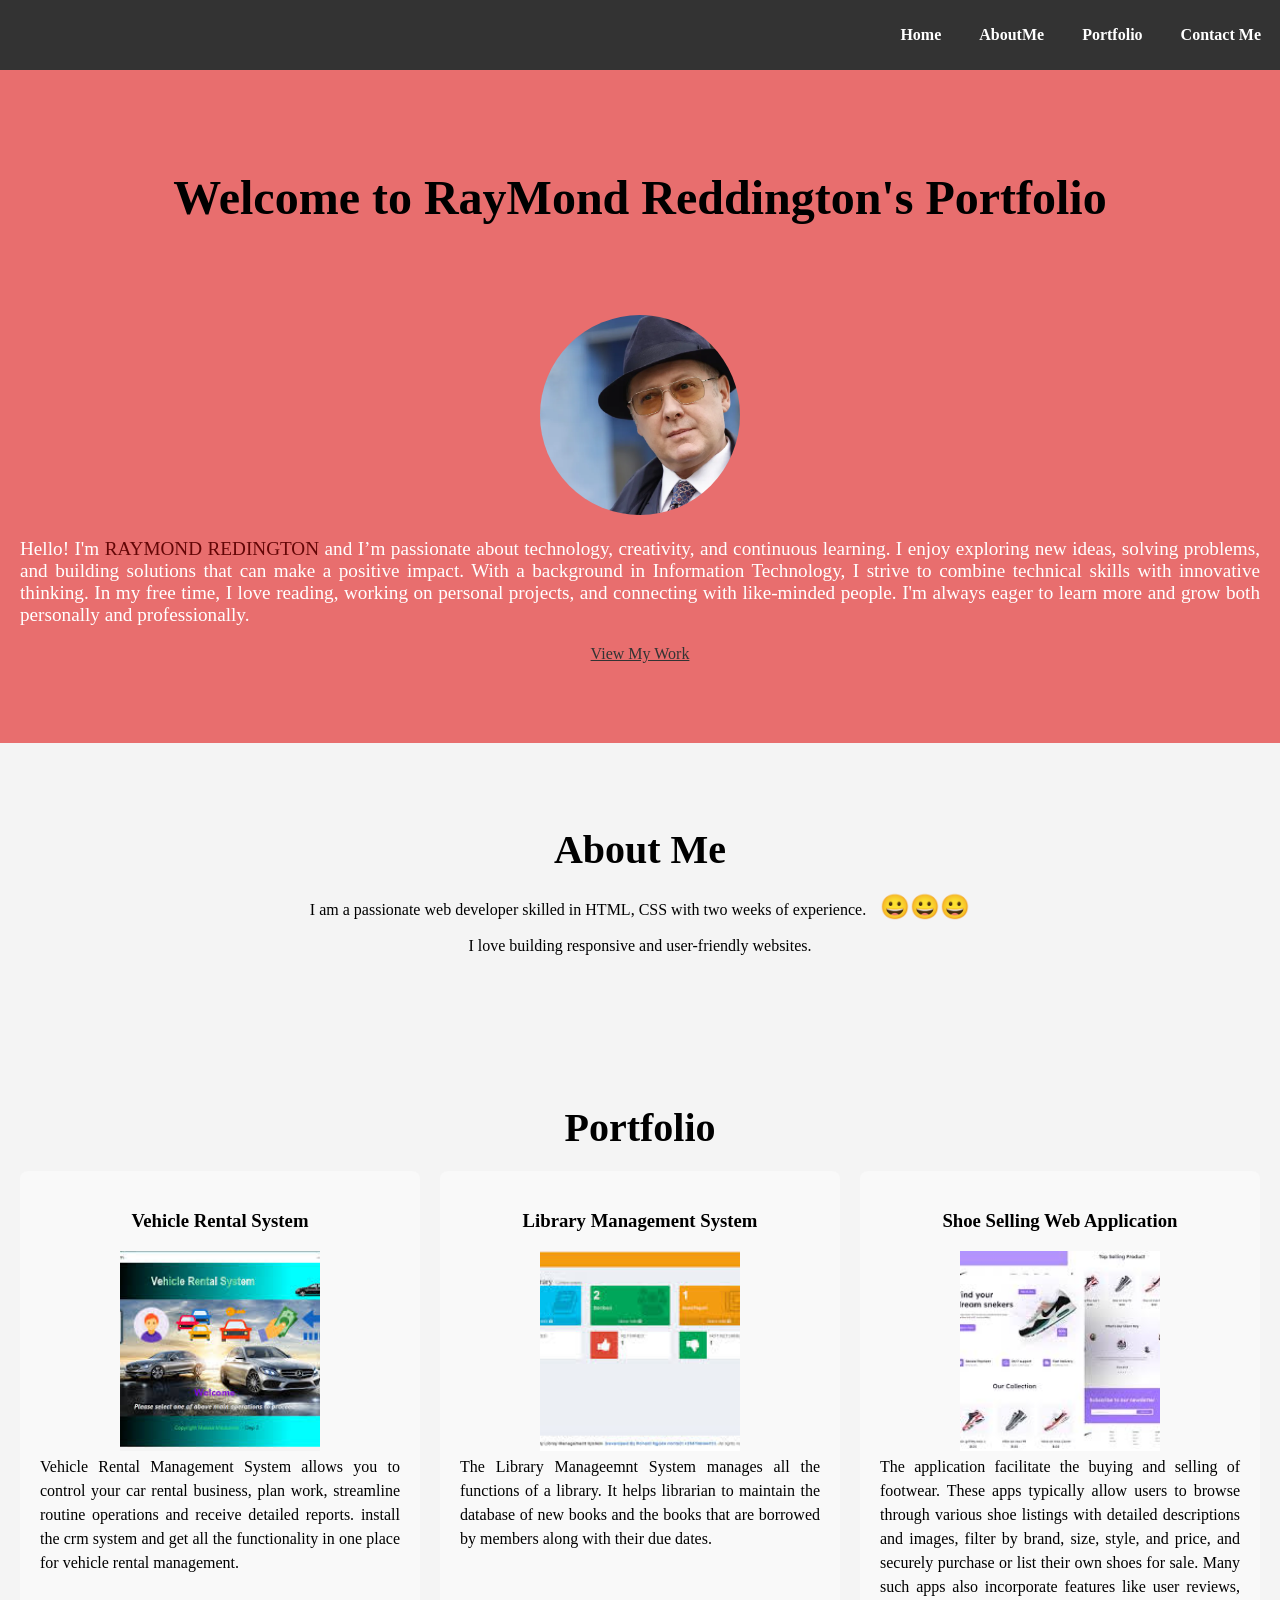
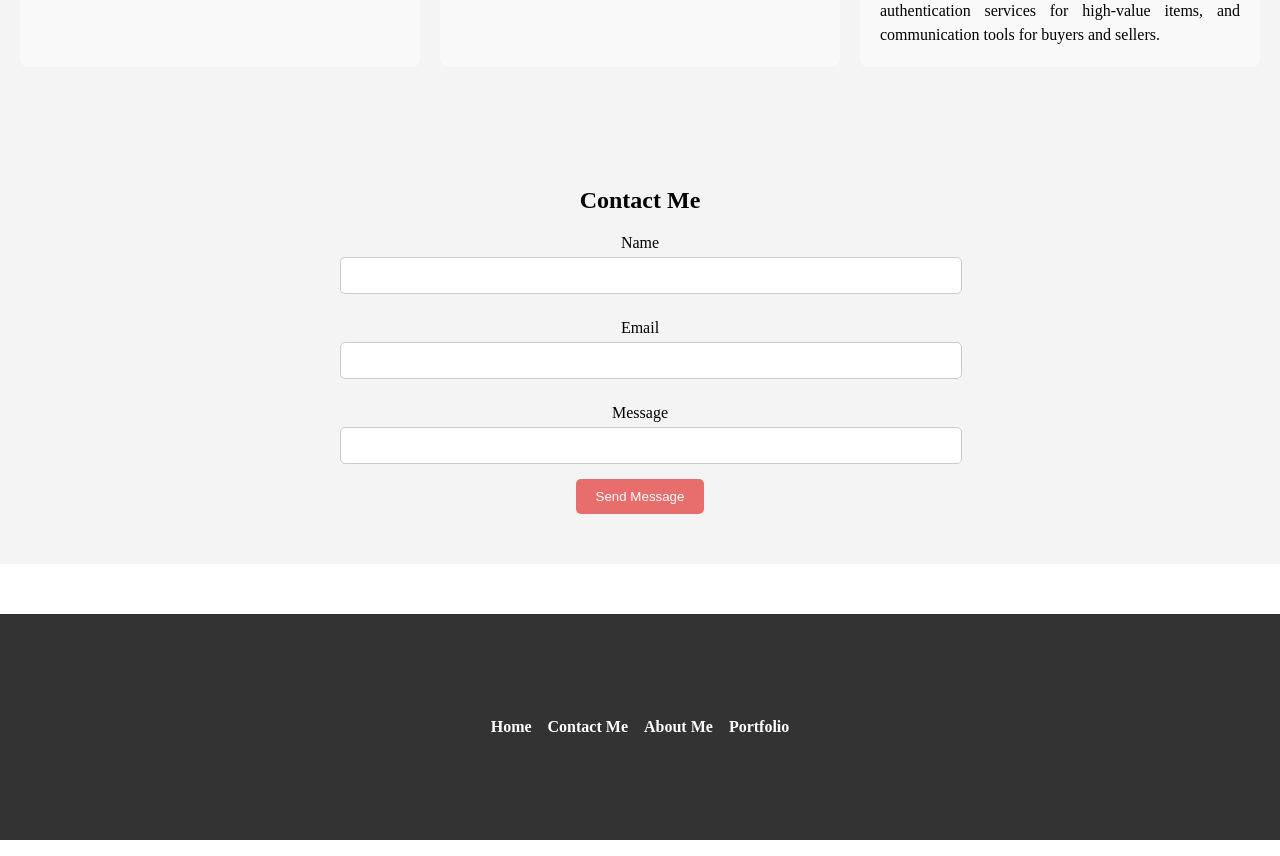
<file: index.html>
<!DOCTYPE html>
<html lang="en">
  <head>
    <meta charset="UTF-8" />
    <meta name="viewport" content="width=device-width, initial-scale=1.0" />
    <title>Portfolio</title>
    <link rel="stylesheet" href="style.css" />
  </head>
  <body>
    <header>
      <nav>
          <ul>
          <li><a href="#">Home</a></li>
          <li><a href="#about">AboutMe</a></li>
          <li><a href="#portfolio">Portfolio</a></li>
          <li><a href="#contact">Contact Me</a></li>
        </ul>
      </nav>
    </header>

    <!-- Hero Section -->
    <section id="home" class="hero">
      <div class="hero-content">
        <h1>Welcome to RayMond Reddington's Portfolio</h1>
        <img src="Profie.jpg" alt="Raymond profile" />
        <p>
          Hello! I'm <span class="intro">RAYMOND REDINGTON</span> and I’m
          passionate about technology, creativity, and continuous learning. I
          enjoy exploring new ideas, solving problems, and building solutions
          that can make a positive impact. With a background in Information
          Technology, I strive to combine technical skills with innovative
          thinking. In my free time, I love reading, working on personal
          projects, and connecting with like-minded people. I'm always eager to
          learn more and grow both personally and professionally.
        </p>
        <a href="projects.html" class="cta-button">View My Work</a>
      </div>
    </section>

    <!-- About Section -->
    <section id="about" class="about">
      <div class="about-content">
        <h2>About Me</h2>
        <p id="p1" class="p1">
          I am a passionate web developer skilled in HTML, CSS with two weeks of
          experience.
        </p> 
        <p>I love building responsive and user-friendly websites.</p>
      </div>
    </section>

    <!-- Portfolio Section -->
    <section id="portfolio" class="portfolio">
      <h2>Portfolio</h2>

      <div class="portfolio-grid">
        <div class="portfolio-item">
          <h3>Vehicle Rental System</h3>
          <img
            src="vehicle_rental_system.jpeg"
            alt="Vehicle Management System"
          />
          <p>
            Vehicle Rental Management System allows you to control your car
            rental business, plan work, streamline routine operations and
            receive detailed reports. install the crm system and get all the
            functionality in one place for vehicle rental management.
          </p>
        </div>

        <div class="portfolio-item">
          <h3>Library Management System</h3>
          <img
            src="library management system.jpeg"
            alt="Library Management System"
          />
          <p>
            The Library Manageemnt System manages all the functions of a
            library. It helps librarian to maintain the database of new books
            and the books that are borrowed by members along with their due
            dates.
          </p>
        </div>
      <div class="portfolio-item">
          <h3>Shoe Selling Web Application</h3>
          <img src="shoe selling web app.jpeg" alt="Shoe Selling App" />
          <p>
            The application facilitate the buying and selling of footwear. These
            apps typically allow users to browse through various shoe listings
            with detailed descriptions and images, filter by brand, size, style,
            and price, and securely purchase or list their own shoes for sale.
            Many such apps also incorporate features like user reviews,
            authentication services for high-value items, and communication
            tools for buyers and sellers.
          </p>
        </div>
      </div>
    </section>

    <!-- Contact Section -->
    <section id="contact" class="contact">
      <h2>Contact Me</h2>
      <form action="#" method="post">
        <label for="name">Name</label>
        <input type="text" id="name" name="name" required />

        <label for="email">Email</label>
        <input type="email" id="email" name="email" required />

        <label for="message">Message</label>
        <input type="message" id="message" name="message" required />

        <button type="submit">Send Message</button>
      </form>
    </section>

    <!-- Footer -->
    <footer>
      <nav>
          <ul>
            <li><a href="#">Home</a></li>
            <li><a href="#contact">Contact Me</a></li>
            <li><a href="#about">About Me</a></li>
            <li><a href="#portfolio">Portfolio</a></li>
          </ul>
      </nav>
    </footer>
  </body>
</html>
</file>
<file: style.css>
body {
    font-family:Georgia, 'Times New Roman', Times, serif;
    margin: 0;
    padding: 0;
    box-sizing: border-box;
}
/* making my website responsive */
@media(max-width:600px){
   body{font-size:12px;}
} 

/* Navbar */
header nav ul {
    list-style: none;
    padding: 0px;
    display: flex;
    justify-content:flex-end;
    text-decoration:none;
}

nav ul li a {
        text-decoration: none; 
        color: white; 
        font-weight: bold; 
        padding: 4px;
        margin: 0px;
    }
    
header{
    position:fixed;
    top:0;
    width: 100%;
}

li:hover{
        background-color: brown;
        font-size: 18px;
        margin: 0px;
        padding: 0px;

}

/* herosection */
img {
    width: 200px;
    height: 200px;
    border-radius: 100%;
    object-fit: cover; 
}

/* .p{
    margin:0px;
    padding:0px;
    font-size:10px;
}


a {
    text-decoration: none;
    color: inherit;
} */

header {
    background-color: #333;
    color: #fff;
    padding: 10px 0;
}


nav ul li {
    margin: 0 15px;
}

nav ul li a {
    color: #fff;
    font-weight: bold;
}

.hero {
    background-color:rgb(232, 110, 110);
    color: white;
    text-align: center;
    padding: 80px 20px;
}

.hero-content h1 {
    font-size: 3em;
    padding: 50px 20px;
    text-align: center;
    color: black;
}

.hero-content p {
    font-size: 1.2em;
    color: white;
    text-align: left;
    text-align: justify;
    
}
.intro{
    color: rgb(99, 6, 6);

}

.cta-button{
color:#333;
}


/* About section */
.about {
    padding: 50px 20px;
    background-color: #f4f4f4;
}

.about-content {
    max-width: 900px;
    margin: 0 auto;
    text-align: center;
}

.about-content h2 {
    font-size: 2.5em;
    margin-bottom: 20px;
}

.p1::after {
    content: "😀😀😀"; 
    font-size: 1.5em;  
    margin-left: 10px; 
}


/* portfolio section */
.portfolio {
    padding: 50px 20px;
    background-color: #f4f4f4;
    text-align: center;
}

.portfolio h2 {
    font-size: 2.5em;
    margin-bottom: 20px;
}

.portfolio-grid {
    display: grid;
    grid-template-columns: repeat(auto-fit, minmax(300px, 1fr));
    gap: 20px;
}

.portfolio-item {
    background-color: #f9f9f9;
    padding: 20px;
    border-radius: 8px;
}

.portfolio-item img {
    width: 200px;
    height: 200px;
    border-radius: 0%;
}

.portfolio-item p {
    font-size: 1em;
    margin-top: 10px;
    line-height: 1.5rem;
    margin:0px;
    padding:0px;
    text-align: left;
    text-align: justify;
}


/* contact section */
.contact {
    padding: 50px 20px;
    background-color: #f4f4f4;
    text-align: center;
}

.contact form {
    max-width: 600px;
    margin: 0 auto;
}

.contact form label {
    display: block;
    margin: 10px 0 5px;
}

.contact form input,
.contact form textarea {
    width: 100%;
    padding: 10px;
    margin-bottom: 15px;
    border: 1px solid #ccc;
    border-radius: 5px;
}

.contact form button {
    padding: 10px 20px;
    background-color: rgb(232, 110, 110);
    color: white;
    border: none;
    border-radius: 5px;
}


footer nav ul{
    background-color: #333;
    color: white;
    text-align: center;
    padding: 100px;
    margin-top: 50px;
    display: flex;
    list-style: none;
    justify-content:center;

    
}

footer nav ul li {
    text-decoration: none; 
    color: white; 
    font-weight: bold; 
    padding: 4px;
    margin: 0px;
}
</file>
